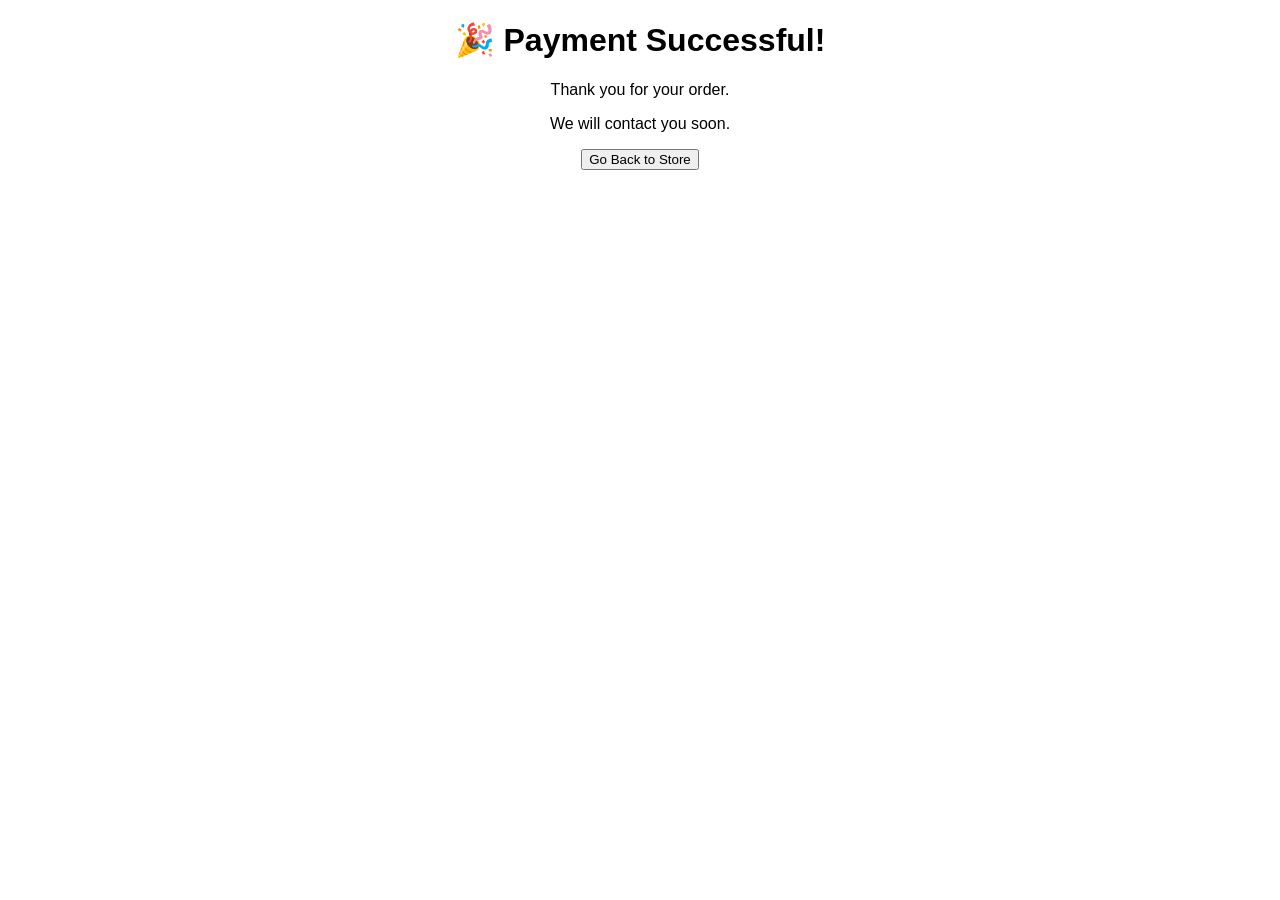
<file: success.html>
<!DOCTYPE html>
<html>
<head>
  <title>Order Successful</title>
</head>
<body style="text-align:center; font-family:Arial;">

  <h1>🎉 Payment Successful!</h1>
  <p>Thank you for your order.</p>
  <p>We will contact you soon.</p>

  <a href="index.html">
    <button>Go Back to Store</button>
  </a>

</body>
</html>
</file>
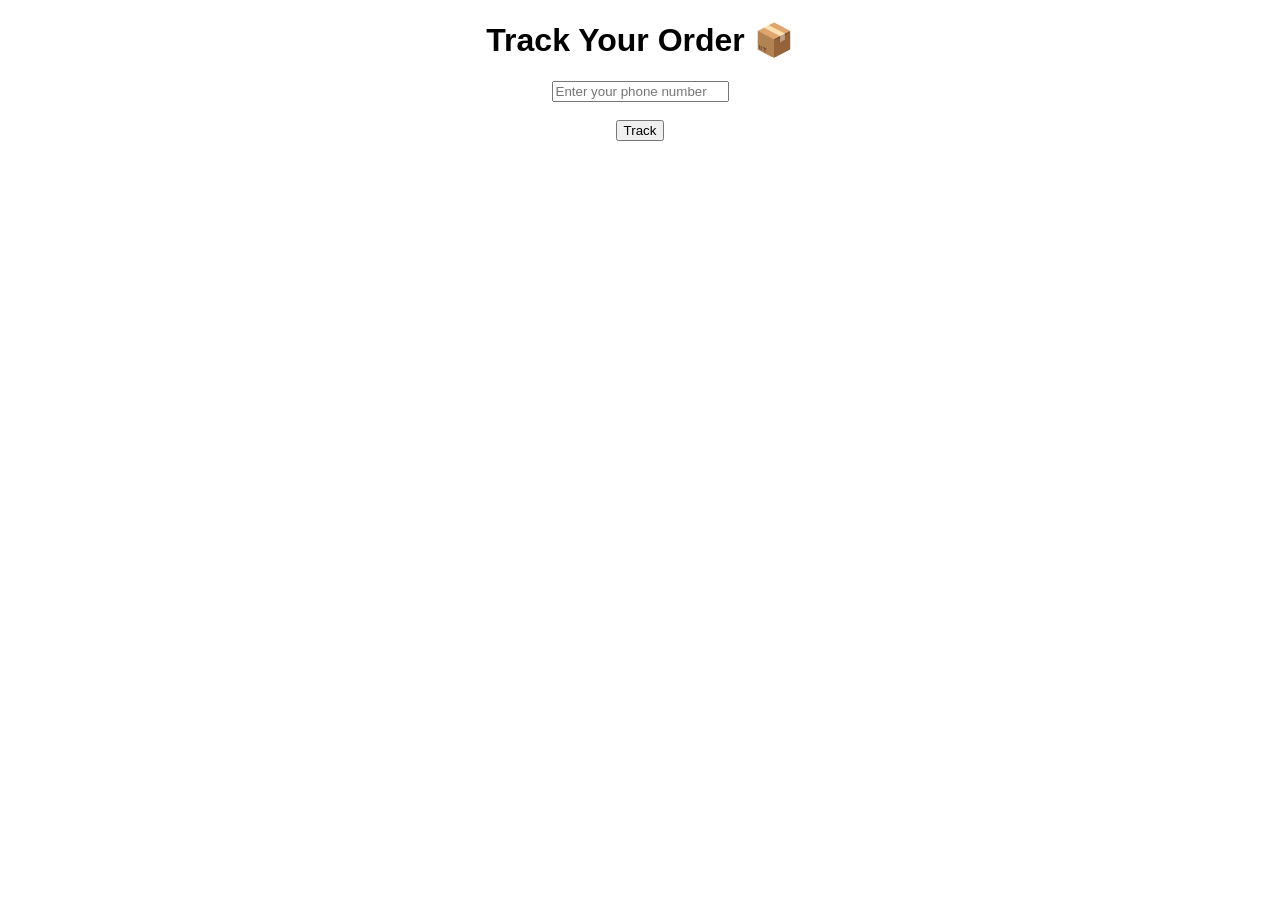
<file: track.html>
<!DOCTYPE html>
<html>
<head>
  <title>Track Order</title>
</head>
<body style="text-align:center; font-family:Arial;">

  <h1>Track Your Order 📦</h1>

  <input type="text" id="phone" placeholder="Enter your phone number">
  <br><br>

  <button onclick="trackOrder()">Track</button>

  <p id="result"></p>

<script>
function trackOrder() {
  let phone = document.getElementById("phone").value;

  if(phone === "6291387141") {
    document.getElementById("result").innerHTML = "✅ Order Status: Shipped 🚚";
  } else {
    document.getElementById("result").innerHTML = "❌ Order not found. Contact support.";
  }
}
</script>

</body>
</html>
</file>
